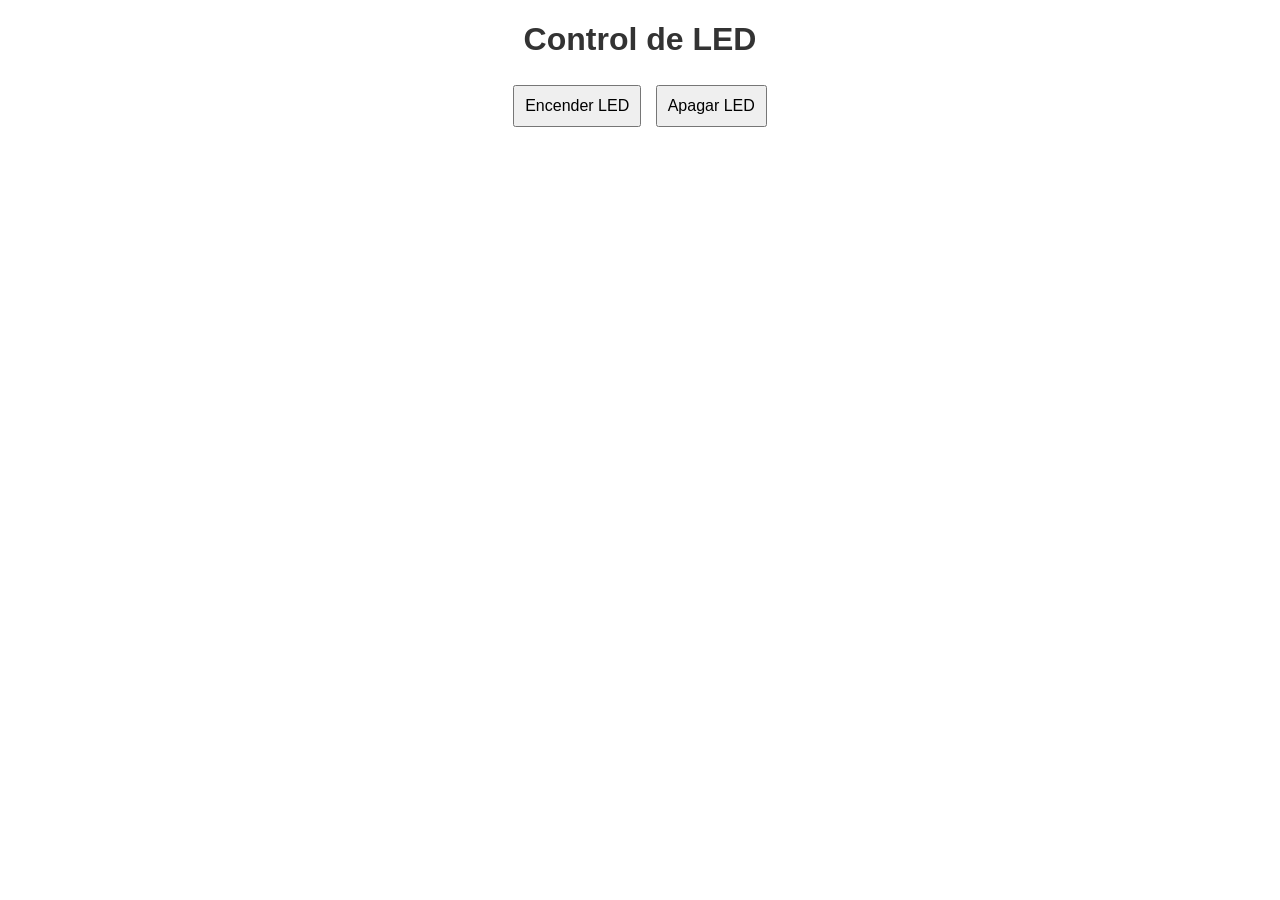
<file: index.html>
<!DOCTYPE html>
<html lang="en">
<head>
    <meta charset="UTF-8">
    <meta name="viewport" content="width=device-width, initial-scale=1.0">
    <title>Control de LED</title>
    <link rel="stylesheet" href="index.css">
</head>
<body>
    <h1>Control de LED</h1>
    <button id="btnEncender" onclick="controlLED('encender')">Encender LED</button>
    <button id="btnApagar" onclick="controlLED('apagar')">Apagar LED</button>
    <script src="index.js"></script>
</body>
</html>
</file>
<file: index.css>
body {
    font-family: Arial, sans-serif;
    text-align: center;
    margin: 20px;
}

h1 {
    color: #333;
}

button {
    font-size: 16px;
    padding: 10px;
    margin: 5px;
}
</file>
<file: led.css>
body {
    font-family: Arial, sans-serif;
    text-align: center;
    margin: 20px;
}

h1 {
    color: #333;
}

button {
    font-size: 16px;
    padding: 10px;
    margin: 5px;
}
</file>
